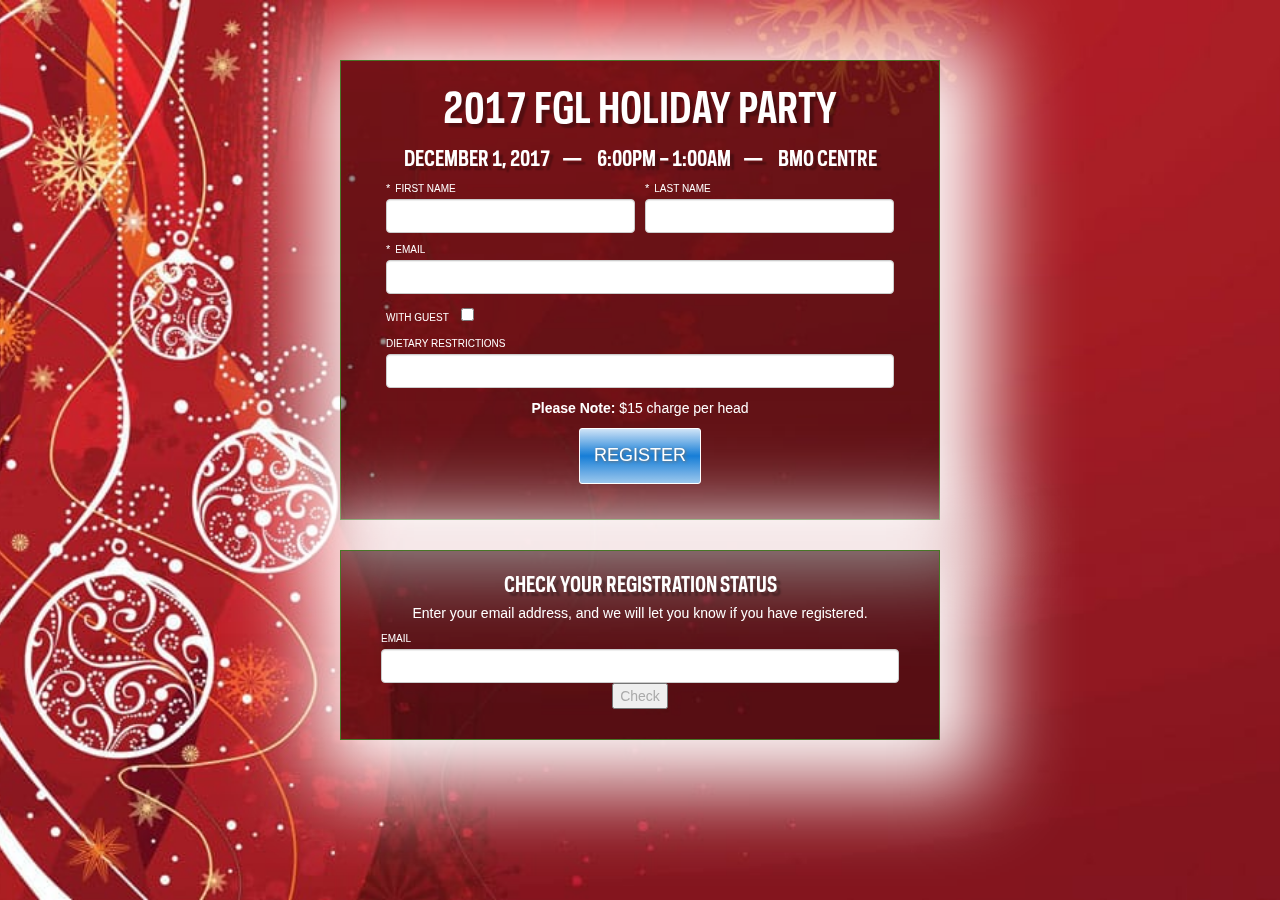
<file: index.html>
<!DOCTYPE html>
<!--[if lt IE 7]>      <html class="no-js lt-ie9 lt-ie8 lt-ie7"> <![endif]-->
<!--[if IE 7]>         <html class="no-js lt-ie9 lt-ie8"> <![endif]-->
<!--[if IE 8]>         <html class="no-js lt-ie9"> <![endif]-->
<!--[if gt IE 8]><!--> <html class="no-js"> <!--<![endif]-->
    <head>
	<meta charset="utf-8">
        <meta http-equiv="X-UA-Compatible" content="IE=edge">
		<meta http-equiv="cache-control" content="max-age=0" />
		<meta http-equiv="cache-control" content="no-cache" />
		<meta http-equiv="expires" content="0" />
		<meta http-equiv="expires" content="Tue, 01 Jan 1980 1:00:00 GMT" />
		<meta http-equiv="pragma" content="no-cache" />        
        <title>2017 FGL Sports Holiday Party</title>
        <meta name="description" content="">
        <meta name="viewport" content="width=device-width, initial-scale=1">

        <!-- Place favicon.ico and apple-touch-icon.png in the root directory -->

        <link rel="stylesheet" href="/css/bootstrap.css">
        <link rel="stylesheet" href="/css/main.css">
    </head>

    <body>

        <div class="container" style="padding: 0px 20px 30px 20px;
	    height: auto;
	    width: 600px;
	    color: #aaa;
	    margin-bottom: 10px;
	    border: 1px solid #477626;
	    background: url(../img/000000-0.4.png) top left repeat;
	    -webkit-box-shadow: 10px 10px 82px 36px rgba(255,255,255,1);
	    -moz-box-shadow: 10px 10px 82px 36px rgba(255,255,255,1);
	    box-shadow: 10px 10px 82px 36px rgba(255,255,255,1);">
            

    <div class="content">

		<h1>2017 FGL Holiday Party</h1>
		<h2>December 1, 2017 &nbsp;&nbsp;&nbsp;—&nbsp;&nbsp;&nbsp;&nbsp; 6:00pm – 1:00am  &nbsp;&nbsp;&nbsp;—&nbsp;&nbsp;&nbsp;&nbsp; BMO Centre</h5>



	<form id="regform">
	<table id="personal-table">
		<tbody>

		<tr>
		    <td colspan="2">
		    <label id="label-first"><span class="req">*</span>First Name</label>    
		    <input type="text" class="form-control" id="firstname" name="firstname">
		    </td>
		    
		    
		    <td colspan="2">
		    <label id="label-last"><span class="req">*</span>Last Name</label>    
		    <input type="text" class="form-control" id="lastname" name="lastname">
		    </td>                                                                                 

		</tr>
		
		<tr>
		    
		    <td colspan="5">
		    <label id="label-email"><span class="req">*</span>Email</label>    
		    <input type="text" class="form-control" id="email" name="email">
		    </td>

		</tr>
		
		<tr>
		    
		    <td colspan="2"> 
			<label id="label-adult-number">With Guest
			    <input type="checkbox" name="guest" id="guest">
			</label>
		    </td>
		    <td></td>
		</tr>

		<tr>
		    
		    <td colspan="3">
		    <label id="label-diet">Dietary Restrictions</label>
		    <input type="text" class="form-control" id="diet" name="diet">
		    </td>
		 
		</tr>       

		<tr>
		    <td colspan="4">
	
			<center>
			<p style="color: #fff;"><strong>Please Note:</strong> $15 charge per head</p>
			<button type="button" id="submit" class="btn">Register</button>
			</center>
		    </td>
		</tr>                 
		

	    </tbody></table>
	    </form>



<!-- <center>
<h1>Registration is now Closed!</h1>
</center>
 -->
            </div>

        </div>

        <div class="container" style="padding: 0px 20px 30px 20px;
        margin-top: 30px;
	    height: auto;
	    width: 600px;
	    color: #aaa;
	    margin-bottom: 10px;
	    border: 1px solid #477626;
	    background: url(../img/000000-0.4.png) top left repeat;
	    -webkit-box-shadow: 10px 10px 82px 36px rgba(255,255,255,1);
	    -moz-box-shadow: 10px 10px 82px 36px rgba(255,255,255,1);
	    box-shadow: 10px 10px 82px 36px rgba(255,255,255,1);">
        <div class="content">
        	<h2>Check your registration status</h2>
        	<p style="color: #fff;text-align: center;">Enter your email address, and we will let you know if you have registered.</p>

        	<form id="checkreg">
        		<center>
        			<label id="label-checkemail">Email</label>
	        		<input type="text" name="checkemail" id="checkemail" class="form-control">
	        		<input type="submit" name="checkregbutton" id="checkregbutton" value="Check">
        		</center>
        	</form>
        </div>
    	</div>

        <script src="//ajax.googleapis.com/ajax/libs/jquery/1.10.2/jquery.min.js"></script>
        <script>window.jQuery || document.write('<script src="js/vendor/jquery-1.10.2.min.js"><\/script>')</script>
        <script src="/js/main.js"></script>
		<script type="text/javascript" src="/js/jquery.backstretch.min.js"></script>
		<script type="text/javascript">
				  $.backstretch("/img/believewhateveryouwantto.jpg");
				</script>
				
    </body>

</html>
</file>
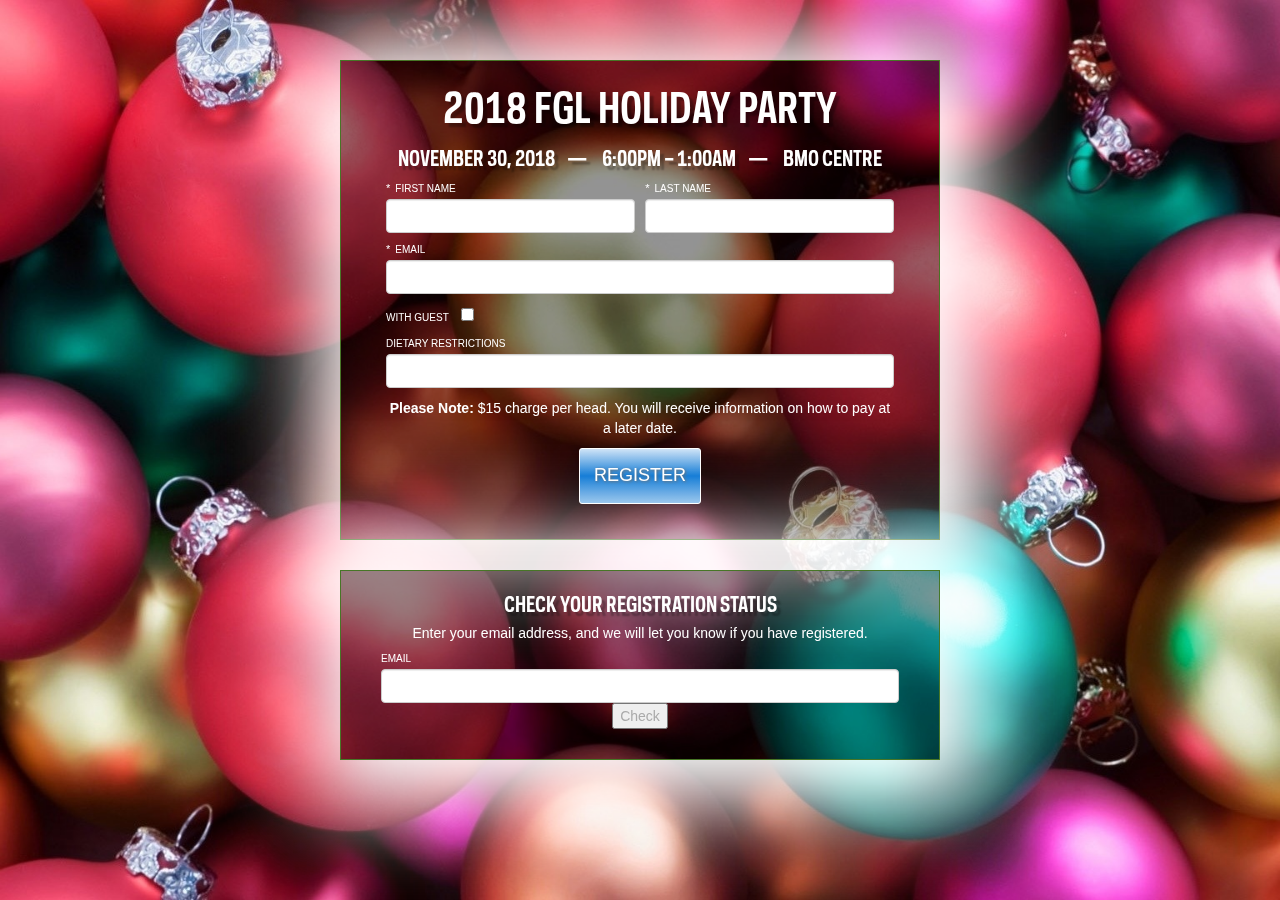
<file: __index.html>
<!DOCTYPE html>
<!--[if lt IE 7]>      <html class="no-js lt-ie9 lt-ie8 lt-ie7"> <![endif]-->
<!--[if IE 7]>         <html class="no-js lt-ie9 lt-ie8"> <![endif]-->
<!--[if IE 8]>         <html class="no-js lt-ie9"> <![endif]-->
<!--[if gt IE 8]><!--> <html class="no-js"> <!--<![endif]-->
    <head>
	<meta charset="utf-8">
        <meta http-equiv="X-UA-Compatible" content="IE=edge">
		<meta http-equiv="cache-control" content="max-age=0" />
		<meta http-equiv="cache-control" content="no-cache" />
		<meta http-equiv="expires" content="0" />
		<meta http-equiv="expires" content="Tue, 01 Jan 1980 1:00:00 GMT" />
		<meta http-equiv="pragma" content="no-cache" />        
        <title>2018 FGL Sports Holiday Party</title>
        <meta name="description" content="">
        <meta name="viewport" content="width=device-width, initial-scale=1">

        <!-- Place favicon.ico and apple-touch-icon.png in the root directory -->

        <link rel="stylesheet" href="/css/bootstrap.css">
        <link rel="stylesheet" href="/css/main.css">
    </head>

    <body>

        <div class="container" style="padding: 0px 20px 30px 20px;
	    height: auto;
	    width: 600px;
	    color: #aaa;
	    margin-bottom: 10px;
	    border: 1px solid #477626;
	    background: url(../img/000000-0.4.png) top left repeat;
	    -webkit-box-shadow: 10px 10px 82px 36px rgba(255,255,255,1);
	    -moz-box-shadow: 10px 10px 82px 36px rgba(255,255,255,1);
	    box-shadow: 10px 10px 82px 36px rgba(255,255,255,1);">
            

    <div class="content">

		<h1>2018 FGL Holiday Party</h1>
		<h2>November 30, 2018 &nbsp;&nbsp;&nbsp;—&nbsp;&nbsp;&nbsp;&nbsp; 6:00pm – 1:00am  &nbsp;&nbsp;&nbsp;—&nbsp;&nbsp;&nbsp;&nbsp; BMO Centre</h5>



	<form id="regform">
	<table id="personal-table">
		<tbody>

		<tr>
		    <td colspan="2">
		    <label id="label-first"><span class="req">*</span>First Name</label>    
		    <input type="text" class="form-control" id="firstname" name="firstname">
		    </td>
		    
		    
		    <td colspan="2">
		    <label id="label-last"><span class="req">*</span>Last Name</label>    
		    <input type="text" class="form-control" id="lastname" name="lastname">
		    </td>                                                                                 

		</tr>
		
		<tr>
		    
		    <td colspan="5">
		    <label id="label-email"><span class="req">*</span>Email</label>    
		    <input type="text" class="form-control" id="email" name="email">
		    </td>

		</tr>
		
		<tr>
		    
		    <td colspan="2"> 
			<label id="label-adult-number">With Guest
			    <input type="checkbox" name="guest" id="guest">
			</label>
		    </td>
		    <td></td>
		</tr>

		<tr>
		    
		    <td colspan="3">
		    <label id="label-diet">Dietary Restrictions</label>
		    <input type="text" class="form-control" id="diet" name="diet">
		    </td>
		 
		</tr>       

		<tr>
		    <td colspan="4">
	
			<center>
			<p style="color: #fff;"><strong>Please Note:</strong> $15 charge per head. You will receive information on how to pay at a later date.</p>
			<button type="button" id="submit" class="btn">Register</button>
			</center>
		    </td>
		</tr>                 
		

	    </tbody></table>
	    </form>



<!-- <center>
<h1>Registration is now Closed!</h1>
</center>
 -->
            </div>

        </div>

        <div class="container" style="padding: 0px 20px 30px 20px;
        margin-top: 30px;
	    height: auto;
	    width: 600px;
	    color: #aaa;
	    margin-bottom: 10px;
	    border: 1px solid #477626;
	    background: url(../img/000000-0.4.png) top left repeat;
	    -webkit-box-shadow: 10px 10px 82px 36px rgba(255,255,255,1);
	    -moz-box-shadow: 10px 10px 82px 36px rgba(255,255,255,1);
	    box-shadow: 10px 10px 82px 36px rgba(255,255,255,1);">
        <div class="content">
        	<h2>Check your registration status</h2>
        	<p style="color: #fff;text-align: center;">Enter your email address, and we will let you know if you have registered.</p>

        	<form id="checkreg">
        		<center>
        			<label id="label-checkemail">Email</label>
	        		<input type="text" name="checkemail" id="checkemail" class="form-control">
	        		<input type="submit" name="checkregbutton" id="checkregbutton" value="Check">
        		</center>
        	</form>
        </div>
    	</div>

        <script src="//ajax.googleapis.com/ajax/libs/jquery/1.10.2/jquery.min.js"></script>
        <script>window.jQuery || document.write('<script src="js/vendor/jquery-1.10.2.min.js"><\/script>')</script>
        <script src="/js/main.js"></script>
		<script type="text/javascript" src="/js/jquery.backstretch.min.js"></script>
		<script type="text/javascript">
				  $.backstretch("/img/bg-balls.jpg");
				</script>
				
    </body>

</html>
</file>
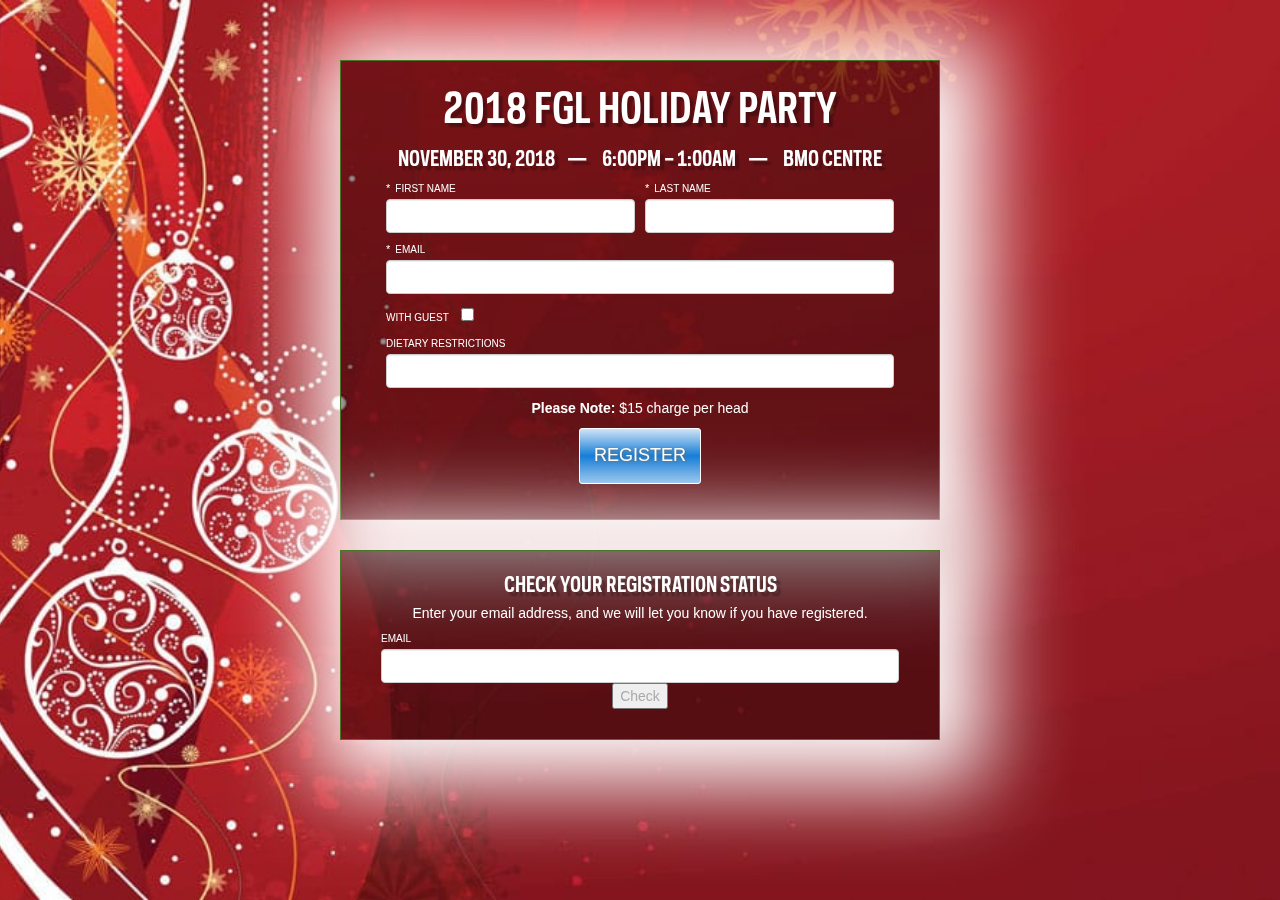
<file: _index.html>
<!DOCTYPE html>
<!--[if lt IE 7]>      <html class="no-js lt-ie9 lt-ie8 lt-ie7"> <![endif]-->
<!--[if IE 7]>         <html class="no-js lt-ie9 lt-ie8"> <![endif]-->
<!--[if IE 8]>         <html class="no-js lt-ie9"> <![endif]-->
<!--[if gt IE 8]><!--> <html class="no-js"> <!--<![endif]-->
    <head>
	<meta charset="utf-8">
        <meta http-equiv="X-UA-Compatible" content="IE=edge">
		<meta http-equiv="cache-control" content="max-age=0" />
		<meta http-equiv="cache-control" content="no-cache" />
		<meta http-equiv="expires" content="0" />
		<meta http-equiv="expires" content="Tue, 01 Jan 1980 1:00:00 GMT" />
		<meta http-equiv="pragma" content="no-cache" />        
        <title>2018 FGL Sports Holiday Party</title>
        <meta name="description" content="">
        <meta name="viewport" content="width=device-width, initial-scale=1">

        <!-- Place favicon.ico and apple-touch-icon.png in the root directory -->

        <link rel="stylesheet" href="/css/bootstrap.css">
        <link rel="stylesheet" href="/css/main.css">
    </head>

    <body>

        <div class="container" style="padding: 0px 20px 30px 20px;
	    height: auto;
	    width: 600px;
	    color: #aaa;
	    margin-bottom: 10px;
	    border: 1px solid #477626;
	    background: url(../img/000000-0.4.png) top left repeat;
	    -webkit-box-shadow: 10px 10px 82px 36px rgba(255,255,255,1);
	    -moz-box-shadow: 10px 10px 82px 36px rgba(255,255,255,1);
	    box-shadow: 10px 10px 82px 36px rgba(255,255,255,1);">
            

    <div class="content">

		<h1>2018 FGL Holiday Party</h1>
		<h2>November 30, 2018 &nbsp;&nbsp;&nbsp;—&nbsp;&nbsp;&nbsp;&nbsp; 6:00pm – 1:00am  &nbsp;&nbsp;&nbsp;—&nbsp;&nbsp;&nbsp;&nbsp; BMO Centre</h5>


	<form id="regform">
	<table id="personal-table">
		<tbody>

		<tr>
		    <td colspan="2">
		    <label id="label-first"><span class="req">*</span>First Name</label>    
		    <input type="text" class="form-control" id="firstname" name="firstname">
		    </td>
		    
		    
		    <td colspan="2">
		    <label id="label-last"><span class="req">*</span>Last Name</label>    
		    <input type="text" class="form-control" id="lastname" name="lastname">
		    </td>                                                                                 

		</tr>
		
		<tr>
		    
		    <td colspan="5">
		    <label id="label-email"><span class="req">*</span>Email</label>    
		    <input type="text" class="form-control" id="email" name="email">
		    </td>

		</tr>
		
		<tr>
		    
		    <td colspan="2"> 
			<label id="label-adult-number">With Guest
			    <input type="checkbox" name="guest" id="guest">
			</label>
		    </td>
		    <td></td>
		</tr>

		<tr>
		    
		    <td colspan="3">
		    <label id="label-diet">Dietary Restrictions</label>
		    <input type="text" class="form-control" id="diet" name="diet">
		    </td>
		 
		</tr>       

		<tr>
		    <td colspan="4">
	
			<center>
			<p style="color: #fff;"><strong>Please Note:</strong> $15 charge per head</p>
			<button type="button" id="submit" class="btn">Register</button>
			</center>
		    </td>
		</tr>                 
		

	    </tbody></table>
	    </form>



<!-- <center>
<h1>Registration is now Closed!</h1>
</center>
 -->
            </div>

        </div>

        <div class="container" style="padding: 0px 20px 30px 20px;
        margin-top: 30px;
	    height: auto;
	    width: 600px;
	    color: #aaa;
	    margin-bottom: 10px;
	    border: 1px solid #477626;
	    background: url(../img/000000-0.4.png) top left repeat;
	    -webkit-box-shadow: 10px 10px 82px 36px rgba(255,255,255,1);
	    -moz-box-shadow: 10px 10px 82px 36px rgba(255,255,255,1);
	    box-shadow: 10px 10px 82px 36px rgba(255,255,255,1);">
        <div class="content">
        	<h2>Check your registration status</h2>
        	<p style="color: #fff;text-align: center;">Enter your email address, and we will let you know if you have registered.</p>

        	<form id="checkreg">
        		<center>
        			<label id="label-checkemail">Email</label>
	        		<input type="text" name="checkemail" id="checkemail" class="form-control">
	        		<input type="submit" name="checkregbutton" id="checkregbutton" value="Check">
        		</center>
        	</form>
        </div>
    	</div>

        <script src="//ajax.googleapis.com/ajax/libs/jquery/1.10.2/jquery.min.js"></script>
        <script>window.jQuery || document.write('<script src="js/vendor/jquery-1.10.2.min.js"><\/script>')</script>
        <script src="/js/main.js"></script>
		<script type="text/javascript" src="/js/jquery.backstretch.min.js"></script>
		<script type="text/javascript">
				  $.backstretch("/img/believewhateveryouwantto.jpg");
				</script>
				
    </body>

</html>
</file>
<file: css/main.css>
body{
/*	background: #000 url('/img/bg2.jpg') top left repeat;*/
	color: #fff;
}

@font-face { font-family: GalaxiePolarisCondensed-Book; src: url('../fonts/GalaxiePolarisCondensed-Book.otf'); } 
@font-face { font-family: GalaxiePolarisCondensed-Bold; font-weight: bold; src: url('../fonts/GalaxiePolarisCondensed-Bold.otf'); }
@font-face { font-family: GalaxiePolarisCondensed-Light; font-weight: bold; src: url('../fonts/GalaxiePolarisCondensed-Light.otf'); }


h1{
	font-family: GalaxiePolarisCondensed-Bold;
    text-transform: uppercase;
    font-size: 40px;
    color: #fff;
    text-align: center;
    text-shadow: 4px 4px 2px rgba(0, 0, 0, 0.3);
}

h2{
	color: #fff;
    text-align: center;
    font-family: GalaxiePolarisCondensed-Bold;
    text-transform: uppercase;
    font-size: 20px;
    text-shadow: 4px 4px 2px rgba(0, 0, 0, 0.3);
}

.container{
	width: 792px;
	display: block;
	margin: 0 auto;
	padding: 0;
	position: relative;
	top: 60px;
}

.footer{
	position: relative;
	bottom: -10px;
}

.content{ margin: 0px 20px; }



#form-div{
	padding: 0px 20px 30px 20px;
/*	background-color: #477626;*/
/*	position: relative;
	bottom: 218px;*/
	height: auto;
	width: 600px;
	color: #aaa;
	margin-bottom: 10px;
	border: 1px solid #477626;
	background: url('../images/000000-0.4.png') top left repeat;

/*	-webkit-box-shadow: -2px 37px 200px -31px rgba(255,255,255,1);
	-moz-box-shadow: -2px 37px 200px -31px rgba(255,255,255,1);
	box-shadow: -2px 37px 200px -31px rgba(255,255,255,1);*/

	-webkit-box-shadow: 10px 10px 82px 36px rgba(255,255,255,1);
	-moz-box-shadow: 10px 10px 82px 36px rgba(255,255,255,1);
	box-shadow: 10px 10px 82px 36px rgba(255,255,255,1);
/*
-webkit-box-shadow: 10px 10px 82px 19px rgba(255,255,255,1);
-moz-box-shadow: 10px 10px 82px 19px rgba(255,255,255,1);
box-shadow: 10px 10px 82px 19px rgba(255,255,255,1);*/

}

#thankyou{
	display: none;
}

#personal-table{ width: 100%; }

label{ color: #fff; font: 10px Arial, sans-serif; text-transform: uppercase; text-align: left; display: block; }

label.size-label{
	width: 40px;
	padding-right: 10px;

	float: right;
}
table{  }

td{ padding: 5px; }

td.size-select-td{
	
	width: 80px;
}

td.size-label-td{
	width: 60px;
}

/*input[type="text"]{ 
	font-size: 16px;
	background: transparent; 
	border: none; 
	border-radius: none;

	border: 1px solid #333;
	color: #fff;
	padding: 10px;
}*/

input[type="checkbox"]{
	position: relative;
/*	margin-right: 5px;
	margin-bottom: -2px;*/
	padding: 3px;
	margin-left: 10px;
	font-size: 20px;
}

a.clear-selection{
	color: #fff;
	font: normal 11px Arial, sans-serif;
	text-transform: uppercase;


}

select{ 
	-webkit-appearance: none;
	border-radius:0px !important;
	-webkit-border-radius:0px !important;
	font-size: 16px;
	background: transparent; 
	border: none; 
	border-bottom: 1px solid #fff;
	color: #fff;
	padding: 10px;

}

input[type="radio"]{
    background-color: #fff;
    background-image: -webkit-linear-gradient(0deg, transparent 20%, hsla(0,0%,100%,.7), transparent 80%),
                      -webkit-linear-gradient(90deg, transparent 20%, hsla(0,0%,100%,.7), transparent 80%);
    border-radius: 10px;
/*    box-shadow: inset 0 1px 1px hsla(0,0%,100%,.8),
                0 0 0 1px hsla(0,0%,0%,.6),
                0 2px 3px hsla(0,0%,0%,.6),
                0 4px 3px hsla(0,0%,0%,.4),
                0 6px 6px hsla(0,0%,0%,.2),
                0 10px 6px hsla(0,0%,0%,.2);*/
    cursor: pointer;
    display: inline-block;
    height: 15px;
    margin-right: 15px;
    position: relative;
    width: 15px;
    -webkit-appearance: none;
}

input[type="radio"]:after {
    background-color: #444;
    border-radius: 25px;
    box-shadow: inset 0 0 0 1px hsla(0,0%,0%,.4),
                0 1px 1px hsla(0,0%,100%,.8);
    content: '';
    display: block;
    height: 7px;
    left: 4px;
    position: relative;
    top: 4px;
    width: 7px;
}
input[type="radio"]:checked:after {
    background-color: #f00;
    box-shadow: inset 0 0 0 1px hsla(0,0%,0%,.4),
                inset 0 2px 2px hsla(0,0%,100%,.4),
                0 1px 1px hsla(0,0%,100%,.8),
                0 0 2px 2px hsla(0,70%,70%,.4);
}

.req{
	padding: 0px 5px 0px 0px;
	color: #fff;
	font-size: 11px;
}

.btnsubmit {
	font-family:GalaxiePolarisCondensed-Bold;
	text-transform: uppercase;
  background: #3d3d3d;
  background-image: -webkit-linear-gradient(top, #3d3d3d, #000000);
  background-image: -moz-linear-gradient(top, #3d3d3d, #000000);
  background-image: -ms-linear-gradient(top, #3d3d3d, #000000);
  background-image: -o-linear-gradient(top, #3d3d3d, #000000);
  background-image: linear-gradient(to bottom, #3d3d3d, #000000);
  -webkit-border-radius: 3;
  -moz-border-radius: 3;
  border-radius: 3px;
	text-align: center;
  color: #aaa;
  font-size: 20px;
  padding: 10px;
  border: solid #000000 2px;
  text-decoration: none;
	display: block;
	width: 280px;
	margin: 0 auto;
	
	
	/* Permalink - use to edit and share this gradient: http://colorzilla.com/gradient-editor/#d0e4f7+0,73b1e7+24,0a77d5+50,539fe1+79,87bcea+100;Blue+Pipe+%231 */
	background: rgb(208,228,247); /* Old browsers */
	background: -moz-linear-gradient(top,  rgba(208,228,247,1) 0%, rgba(115,177,231,1) 24%, rgba(10,119,213,1) 50%, rgba(83,159,225,1) 79%, rgba(135,188,234,1) 100%); /* FF3.6-15 */
	background: -webkit-linear-gradient(top,  rgba(208,228,247,1) 0%,rgba(115,177,231,1) 24%,rgba(10,119,213,1) 50%,rgba(83,159,225,1) 79%,rgba(135,188,234,1) 100%); /* Chrome10-25,Safari5.1-6 */
	background: linear-gradient(to bottom,  rgba(208,228,247,1) 0%,rgba(115,177,231,1) 24%,rgba(10,119,213,1) 50%,rgba(83,159,225,1) 79%,rgba(135,188,234,1) 100%); /* W3C, IE10+, FF16+, Chrome26+, Opera12+, Safari7+ */
	filter: progid:DXImageTransform.Microsoft.gradient( startColorstr='#d0e4f7', endColorstr='#87bcea',GradientType=0 ); /* IE6-9 */
	
}

.btnsubmit:hover {
  color: #fff;
  background: #000000;
  background-image: -webkit-linear-gradient(top, #000000, #3d3d3d);
  background-image: -moz-linear-gradient(top, #000000, #3d3d3d);
  background-image: -ms-linear-gradient(top, #000000, #3d3d3d);
  background-image: -o-linear-gradient(top, #000000, #3d3d3d);
  background-image: linear-gradient(to bottom, #000000, #3d3d3d);
  text-decoration: none;
}


.error{ color: #c00; }

.hide{ display: none !important; }
.show { display: block !important; }


.btn {
	margin: 0 auto;
  background: #ae7c38;
  background-image: -webkit-linear-gradient(top, #ae7c38, #e6d398);
  background-image: -moz-linear-gradient(top, #ae7c38, #e6d398);
  background-image: -ms-linear-gradient(top, #ae7c38, #e6d398);
  background-image: -o-linear-gradient(top, #ae7c38, #e6d398);
  background-image: linear-gradient(to bottom, #ae7c38, #e6d398);
  -webkit-border-radius: 3;
  -moz-border-radius: 3;
  border-radius: 3px;
  text-shadow: 1px 1px 3px #666666;
  font-family: Arial;
  color: #ffffff;
  font-size: 18px;
  padding: 14px;
  border: solid #fff 1px;
  text-decoration: none;
  text-transform: uppercase;

	/* Permalink - use to edit and share this gradient: http://colorzilla.com/gradient-editor/#d0e4f7+0,73b1e7+24,0a77d5+50,539fe1+79,87bcea+100;Blue+Pipe+%231 */
	background: rgb(208,228,247); /* Old browsers */
	background: -moz-linear-gradient(top,  rgba(208,228,247,1) 0%, rgba(115,177,231,1) 24%, rgba(10,119,213,1) 50%, rgba(83,159,225,1) 79%, rgba(135,188,234,1) 100%); /* FF3.6-15 */
	background: -webkit-linear-gradient(top,  rgba(208,228,247,1) 0%,rgba(115,177,231,1) 24%,rgba(10,119,213,1) 50%,rgba(83,159,225,1) 79%,rgba(135,188,234,1) 100%); /* Chrome10-25,Safari5.1-6 */
	background: linear-gradient(to bottom,  rgba(208,228,247,1) 0%,rgba(115,177,231,1) 24%,rgba(10,119,213,1) 50%,rgba(83,159,225,1) 79%,rgba(135,188,234,1) 100%); /* W3C, IE10+, FF16+, Chrome26+, Opera12+, Safari7+ */
	filter: progid:DXImageTransform.Microsoft.gradient( startColorstr='#d0e4f7', endColorstr='#87bcea',GradientType=0 ); 
}

.btn:hover {
  background: #e6d398;
  color: #fff;
  background-image: -webkit-linear-gradient(top, #e6d398, #ae7c38);
  background-image: -moz-linear-gradient(top, #e6d398, #ae7c38);
  background-image: -ms-linear-gradient(top, #e6d398, #ae7c38);
  background-image: -o-linear-gradient(top, #e6d398, #ae7c38);
  background-image: linear-gradient(to bottom, #e6d398, #ae7c38);
  text-decoration: none;

	background: rgb(208,228,247); /* Old browsers */
	background: -moz-linear-gradient(top,  rgba(208,228,247,1) 0%, rgba(115,177,231,1) 24%, rgba(10,119,213,1) 50%, rgba(83,159,225,1) 79%, rgba(135,188,234,1) 100%); /* FF3.6-15 */
	background: -webkit-linear-gradient(top,  rgba(208,228,247,1) 0%,rgba(115,177,231,1) 24%,rgba(10,119,213,1) 50%,rgba(83,159,225,1) 79%,rgba(135,188,234,1) 100%); /* Chrome10-25,Safari5.1-6 */
	background: linear-gradient(to bottom,  rgba(208,228,247,1) 0%,rgba(115,177,231,1) 24%,rgba(10,119,213,1) 50%,rgba(83,159,225,1) 79%,rgba(135,188,234,1) 100%); /* W3C, IE10+, FF16+, Chrome26+, Opera12+, Safari7+ */
	filter: progid:DXImageTransform.Microsoft.gradient( startColorstr='#d0e4f7', endColorstr='#87bcea',GradientType=0 );
	
	-webkit-box-shadow: -1px -1px 66px 3px rgba(255,255,255,1);
	-moz-box-shadow: -1px -1px 66px 3px rgba(255,255,255,1);
	box-shadow: -1px -1px 66px 3px rgba(255,255,255,1);
}
</file>
